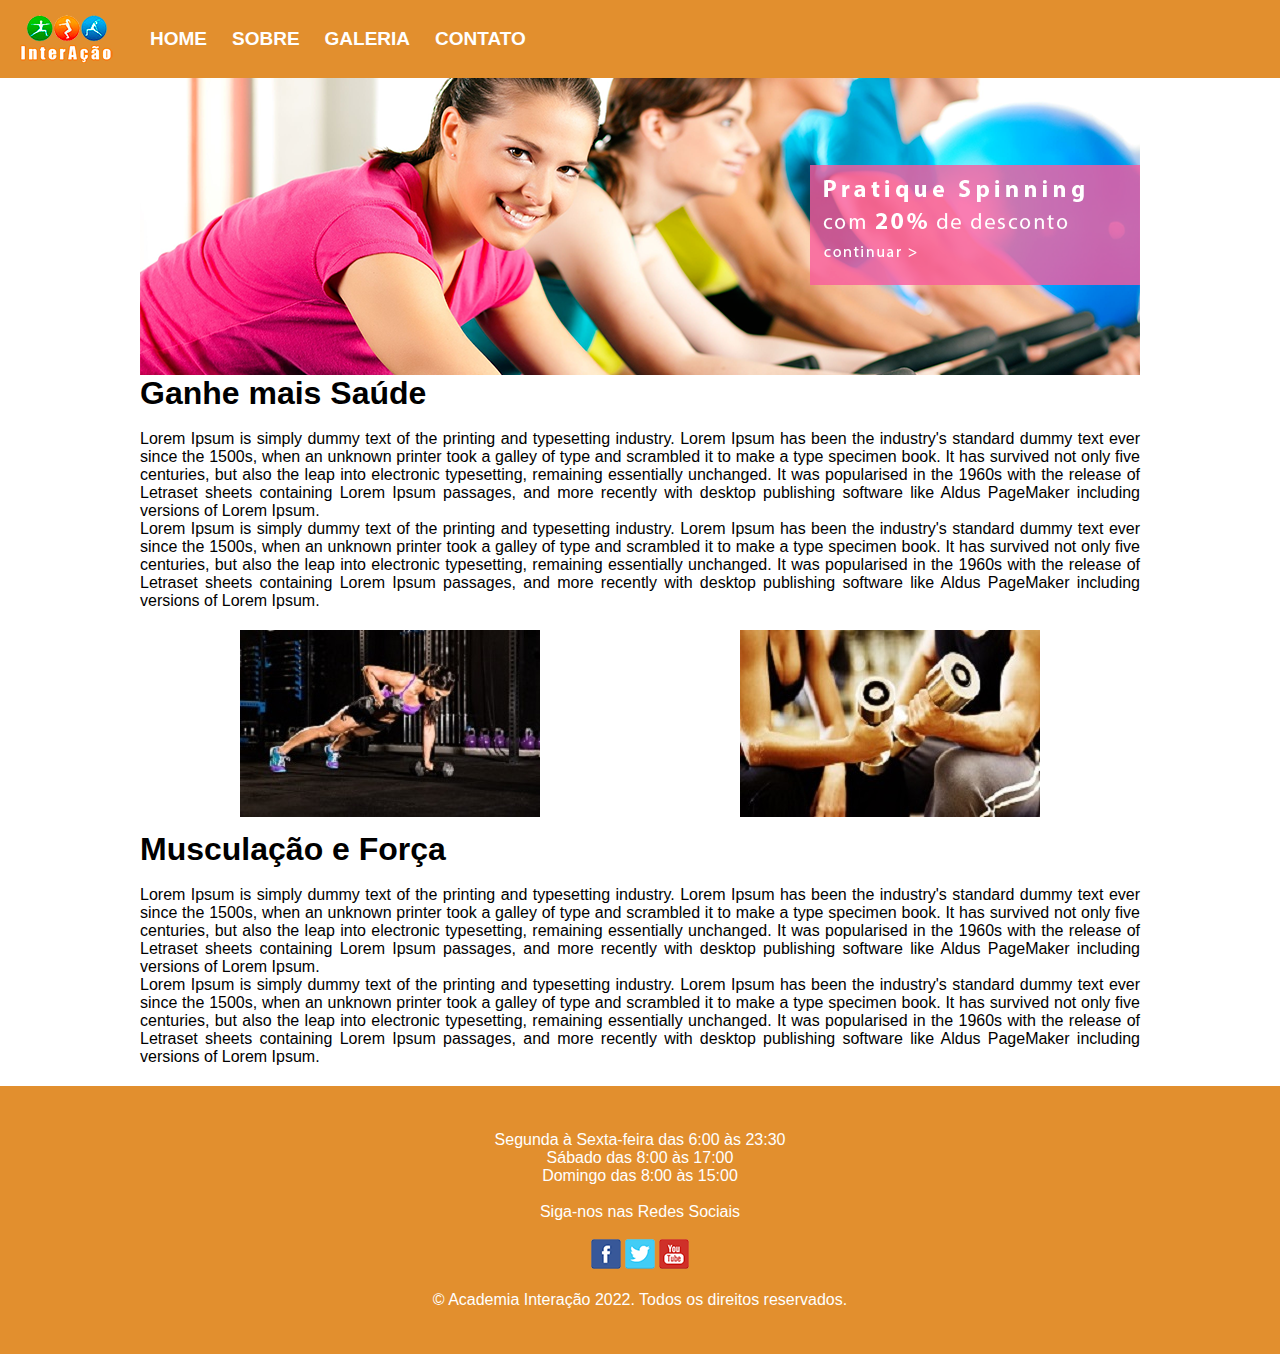
<file: index.html>
<!DOCTYPE html>
<html lang="pt-BR">
<head>
    <meta charset="UTF-8">
    <meta http-equiv="X-UA-Compatible" content="IE=edge">
    <meta name="viewport" content="width=device-width, initial-scale=1.0">
    <title>Academia Interação</title>
    <link rel="stylesheet" href="css/estilo.css">
</head>
<body>
    <header>
        <div class="menuimg">
            <img src="imagens/logo1.png" alt="Logotipo da Academia">
        </div>
        <nav>
            <ul>
                <a href="index.html"><li class="BOTAO">HOME</li></a>
                <a href="sobre.html"><li class="BOTAO">SOBRE</li></a>
                <a href="galeria.html"><li class="BOTAO">GALERIA</li></a>
                <a href="contato.html"><li class="BOTAO">CONTATO</li></a>
            </ul>
        </nav>
    </header>
    
    <main><!--conteúdo principal do site-->
        <figure class="banner_img">
            <img src="imagens/banner.png" alt="Alunos praticando spinning na academia">    
        </figure>
        <section class="conteudo">
            <h1>Ganhe mais Saúde</h1>
            <br>
            <article><!--sessão específica para textos-->
                <p>Lorem Ipsum is simply dummy text of the printing and typesetting industry. Lorem Ipsum has been the industry's standard dummy text ever since the 1500s, when an unknown printer took a galley of type and scrambled it to make a type specimen book. It has survived not only five centuries, but also the leap into electronic typesetting, remaining essentially unchanged. It was popularised in the 1960s with the release of Letraset sheets containing Lorem Ipsum passages, and more recently with desktop publishing software like Aldus PageMaker including versions of Lorem Ipsum.</p>

                <p>Lorem Ipsum is simply dummy text of the printing and typesetting industry. Lorem Ipsum has been the industry's standard dummy text ever since the 1500s, when an unknown printer took a galley of type and scrambled it to make a type specimen book. It has survived not only five centuries, but also the leap into electronic typesetting, remaining essentially unchanged. It was popularised in the 1960s with the release of Letraset sheets containing Lorem Ipsum passages, and more recently with desktop publishing software like Aldus PageMaker including versions of Lorem Ipsum.</p>

            </article>

            <figure class="fotoshome">
                <img src="imagens/titulo-ganhe-mais-saude.jpg" alt="Prancha com elevação" title="Prancha com elevação">
            </figure>

            <figure class="fotoshome">
                <img src="imagens/titulo-musculacao-forca.jpg" alt="Bíceps concentrado" title="Bíceps concentrado">
            </figure>

            <h1>Musculação e Força</h1>
            <br>
            <article><!--sessão específica para textos-->
                <p>Lorem Ipsum is simply dummy text of the printing and typesetting industry. Lorem Ipsum has been the industry's standard dummy text ever since the 1500s, when an unknown printer took a galley of type and scrambled it to make a type specimen book. It has survived not only five centuries, but also the leap into electronic typesetting, remaining essentially unchanged. It was popularised in the 1960s with the release of Letraset sheets containing Lorem Ipsum passages, and more recently with desktop publishing software like Aldus PageMaker including versions of Lorem Ipsum.</p>

                <p>Lorem Ipsum is simply dummy text of the printing and typesetting industry. Lorem Ipsum has been the industry's standard dummy text ever since the 1500s, when an unknown printer took a galley of type and scrambled it to make a type specimen book. It has survived not only five centuries, but also the leap into electronic typesetting, remaining essentially unchanged. It was popularised in the 1960s with the release of Letraset sheets containing Lorem Ipsum passages, and more recently with desktop publishing software like Aldus PageMaker including versions of Lorem Ipsum.</p>
            </article>
        </section>
       
    </main>
    <footer>
        <p>Segunda à Sexta-feira das 6:00 às 23:30</p>
        <p>Sábado das 8:00 às 17:00</p>
        <p>Domingo das 8:00 às 15:00</p>
        <br>
         <p>Siga-nos nas Redes Sociais</p>
         <br>
          <a href="http://www.facebook.com"><img src="imagens/social-facebook.png" alt="facebook"></a>
          <a href="http://www.twitter.com"><img src="imagens/social-twitter.png" alt="twitter"></a>
          <a href="http://www.youtube.com"><img src="imagens/social-youtube.png" alt="youtube"></a>
          <br>
          <br>
          <p>
            © Academia Interação 2022. Todos os direitos reservados.
          </p>       
    </footer>
</body>
</html>
</file>
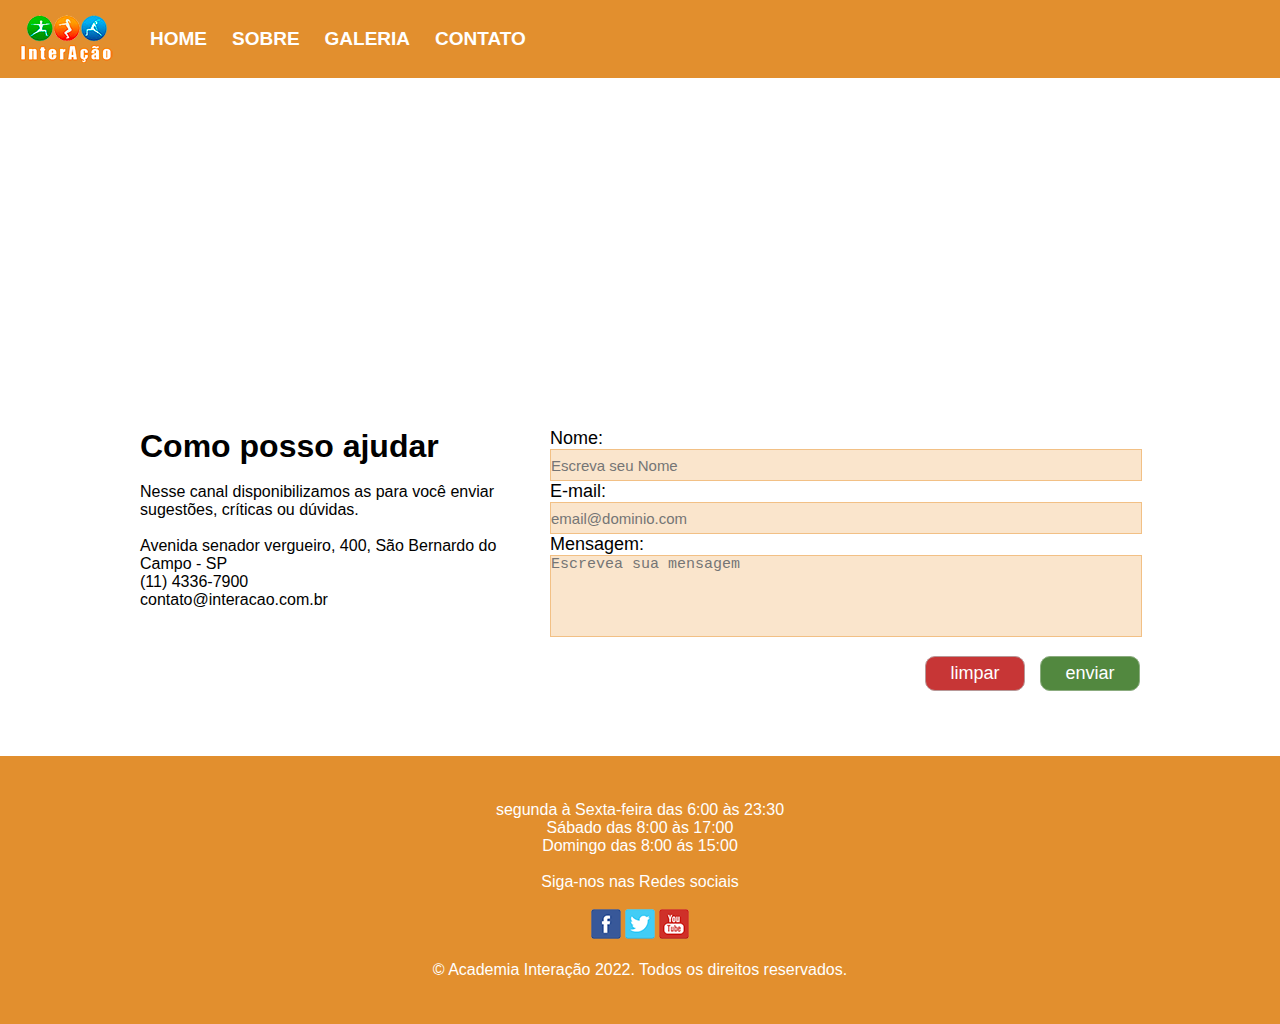
<file: contato.html>
<!DOCTYPE html>
<html lang="en">
<head>
    <meta charset="UTF-8">
    <meta http-equiv="X-UA-Compatible" content="IE=edge">
    <meta name="viewport" content="width=device-width, initial-scale=1.0">
    <title>Academia Interação</title>
    <link rel="stylesheet" href="css/estilo.css">
</head>
<body>
    <header>
       <div class="menuimg">
      <img src="imagens/logo1.png" alt="logotipo da Academia">
    </div>
    <nav>
        <ul>
        <a href="index.html"><li class="BOTAO">HOME</li><a>
        <a href="index.html"><li class="BOTAO">SOBRE</li></a> <a href="index.html"><li class="BOTAO">GALERIA</li></a> <a href="index.html"><li class="BOTAO">CONTATO</li></a>
        </ul>
    </nav> 

  </header>

  <main><!--conteudo principal do site-->
    <section class="conteudo">
        <div id="mapa">
            <iframe src="https://www.google.com/maps/embed?pb=!1m18!1m12!1m3!1d3653.574751939843!2d-46.55405698501988!3d-23.691160884618565!2m3!1f0!2f0!3f0!3m2!1i1024!2i768!4f13.1!3m3!1m2!1s0x94ce423586355a51%3A0xf1d7e7d2655053b1!2sAv.%20Senador%20Vergueiro%2C%20400%20-%20Rudge%20Ramos%2C%20S%C3%A3o%20Bernardo%20do%20Campo%20-%20SP%2C%2009750-000!5e0!3m2!1spt-BR!2sbr!4v1665496797116!5m2!1spt-BR!2sbr" width="1000" height="300" style="border:0;" allowfullscreen="" loading="lazy" referrerpolicy="no-referrer-when-downgrade"></iframe>
        </div>

        <div id="info">
            <h1>Como posso ajudar</h1>
            <br>
            <p>Nesse canal disponibilizamos as para você enviar sugestões, críticas ou dúvidas.</p>
            <br>
            <p>Avenida senador vergueiro, 400, São Bernardo do Campo - SP</p>
            <p>(11) 4336-7900</p>
            <p>contato@interacao.com.br</p>

        </div>

        <aside id="formulario">
            <form id="form" method="post" action="envia.php">
                
                
                    <div>
                        <label for="nome">Nome:</label>
                        <input type="text" name="nome" id="NOME" placeholder="Escreva seu Nome"></input>
                    </div>

                    <div>
                        <label for="email">E-mail:</label>
                        <input type="email" name="email" id="EMAIL" placeholder="email@dominio.com" required></input>
                    </div>

                    <div>
                        <label for="mensagem">Mensagem:</label>
                        <textarea type="text" name="mensagem" id="MENSAGEM" placeholder="Escrevea sua mensagem"></textarea>

                    </div>

                    <input type="submit" value="enviar" id="ENVIAR" class="BOTAO"><!--Tag do botão enviar-->
                    <input type="reset" value="limpar" id="LIMPAR" class="BOTAO"><!--Tag do botão limpar-->

            </form>

        </aside>
    </section>
  </main>

  <footer>
        <p>segunda à Sexta-feira das 6:00 às 23:30</p>
        <p>Sábado das 8:00 às 17:00</p>
        <p>Domingo das 8:00 ás 15:00</p>
        <br>
        <p>Siga-nos nas Redes sociais</p>
        <br>
       
        <a href="http://www.facebook.com"><img src="imagens/social-facebook.png" alt="facebook"></a>

        <a href="http://www.twitter.com"><img src="imagens/social-twitter.png" alt="facebook"></a>

        <a href="http://www.youtube.com"><img src="imagens/social-youtube.png" alt="facebook"></a>
        <br>
        <br>
        <p>
            © Academia Interação 2022. Todos os direitos reservados.
        </p>

</footer>
</body>
</html>
</file>
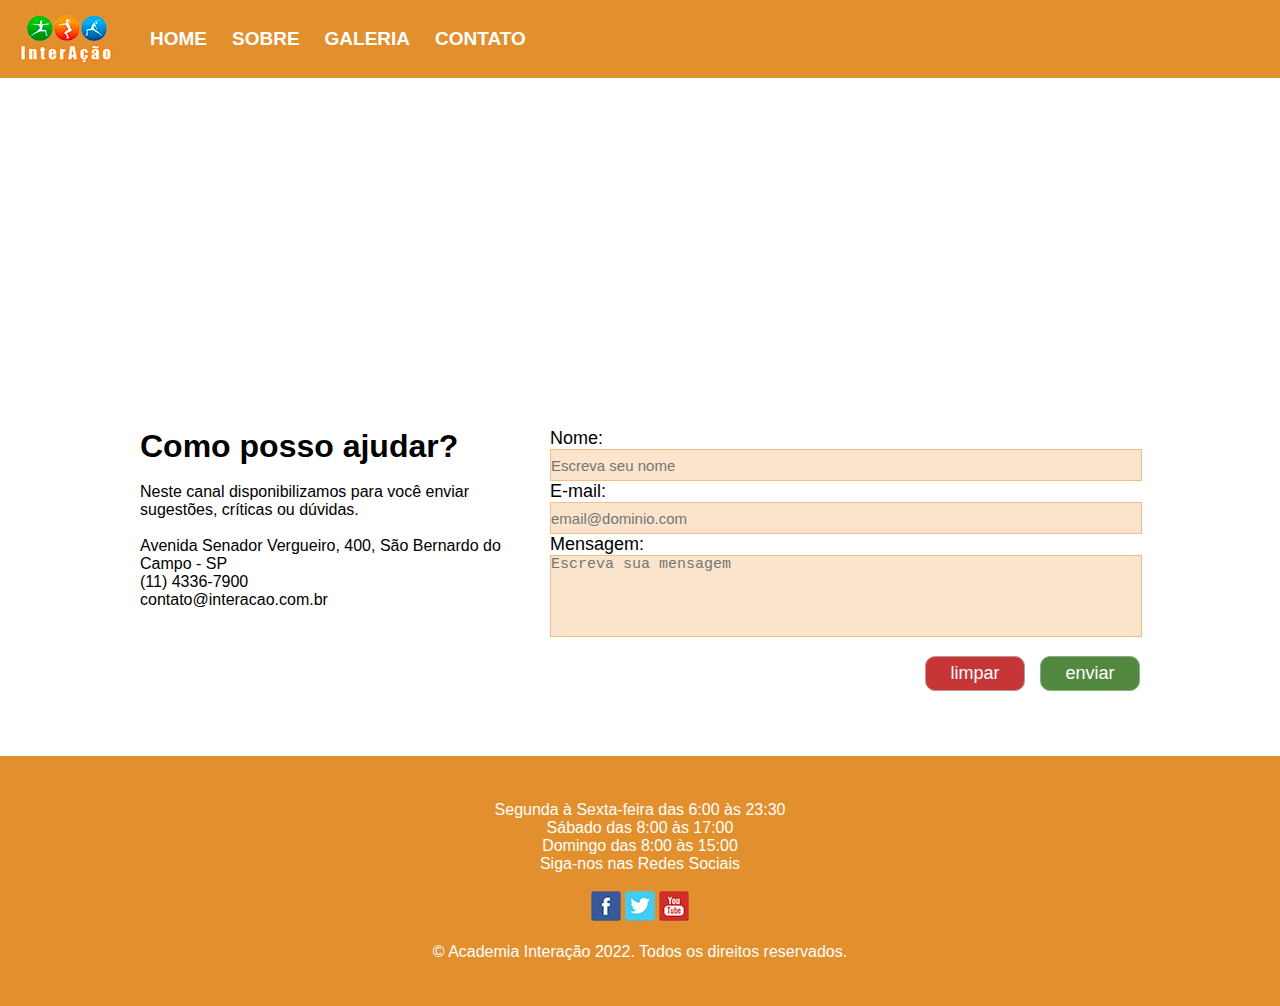
<file: contato__.html>
<!DOCTYPE html>
<html lang="pt-BR">
<head>
    <meta charset="UTF-8">
    <meta http-equiv="X-UA-Compatible" content="IE=edge">
    <meta name="viewport" content="width=device-width, initial-scale=1.0">
    <title>Academia Interação</title>
    <link rel="stylesheet" href="css/estilo.css">
</head>
<body>
    <header>
        <div class="menuimg">
            <img src="imagens/logo1.png" alt="Logotipo da Academia">
        </div>
        <nav>
            <ul>
                <a href="index.html"><li class="BOTAO">HOME</li></a>
                <a href="sobre.html"><li class="BOTAO">SOBRE</li></a>
                <a href="galeria.html"><li class="BOTAO">GALERIA</li></a>
                <a href="contato.html"><li class="BOTAO">CONTATO</li></a>
            </ul>
        </nav>
    </header>


    
    <main><!--conteúdo principal do site-->
       <section class="conteudo">
            <div id="mapa">
                <iframe src="https://www.google.com/maps/embed?pb=!1m18!1m12!1m3!1d3653.574751939843!2d-46.55405698501988!3d-23.691160884618565!2m3!1f0!2f0!3f0!3m2!1i1024!2i768!4f13.1!3m3!1m2!1s0x94ce423586355a51%3A0xf1d7e7d2655053b1!2sAv.%20Senador%20Vergueiro%2C%20400%20-%20Rudge%20Ramos%2C%20S%C3%A3o%20Bernardo%20do%20Campo%20-%20SP%2C%2009750-000!5e0!3m2!1spt-BR!2sbr!4v1665496791903!5m2!1spt-BR!2sbr" width="1000" height="300" style="border:0;" allowfullscreen="" loading="lazy" referrerpolicy="no-referrer-when-downgrade"></iframe>
            </div>

            <div id="info">
                <h1> Como posso ajudar? </h1>
                <br>
                <p>Neste canal disponibilizamos para você enviar sugestões, críticas ou dúvidas.</p>
                <br>
                <p>Avenida Senador Vergueiro, 400, São Bernardo do Campo - SP</p>
                <p>(11) 4336-7900</p>
                <p>contato@interacao.com.br</p>
            </div>

            <aside id="formulario">
                <form id="form" method="post" action="envia.php">
                    <div>
                        <label for="nome">Nome:</label>
                        <input type="text" name="nome" id="NOME" placeholder="Escreva seu nome">
                    </div>

                    <div>
                        <label for="email">E-mail:</label>
                        <input type="email" name="email" id="EMAIL" placeholder="email@dominio.com" required>
                    </div>

                    <div>
                        <label for="mensagem">Mensagem:</label>
                        <textarea type="text" name="mensagem" id="MENSAGEM" placeholder="Escreva sua mensagem"></textarea>
                    </div>

                    <input type="submit" value="enviar" id="ENVIAR" class="BOTAO"><!--Tag do botão enviar-->
                    <input type="reset" value="limpar" id="LIMPAR" class="BOTAO"><!--Tag do botão limpar-->
                    
                </form>

            </aside>

       </section>   
    </main>





    <footer>
         <p>Segunda à Sexta-feira das 6:00 às 23:30</p>
         <p>Sábado das 8:00 às 17:00</p>
         <p>Domingo das 8:00 às 15:00</p>
          <p>Siga-nos nas Redes Sociais</p>
          <br>
          <a href="http://www.facebook.com"><img src="imagens/social-facebook.png" alt="facebook"></a>
          <a href="http://www.twitter.com"><img src="imagens/social-twitter.png" alt="twitter"></a>
          <a href="http://www.youtube.com"><img src="imagens/social-youtube.png" alt="youtube"></a>
          <br>
          <br>
          <p>
            © Academia Interação 2022. Todos os direitos reservados.
          </p>       
    </footer>
</body>
</html>
</file>
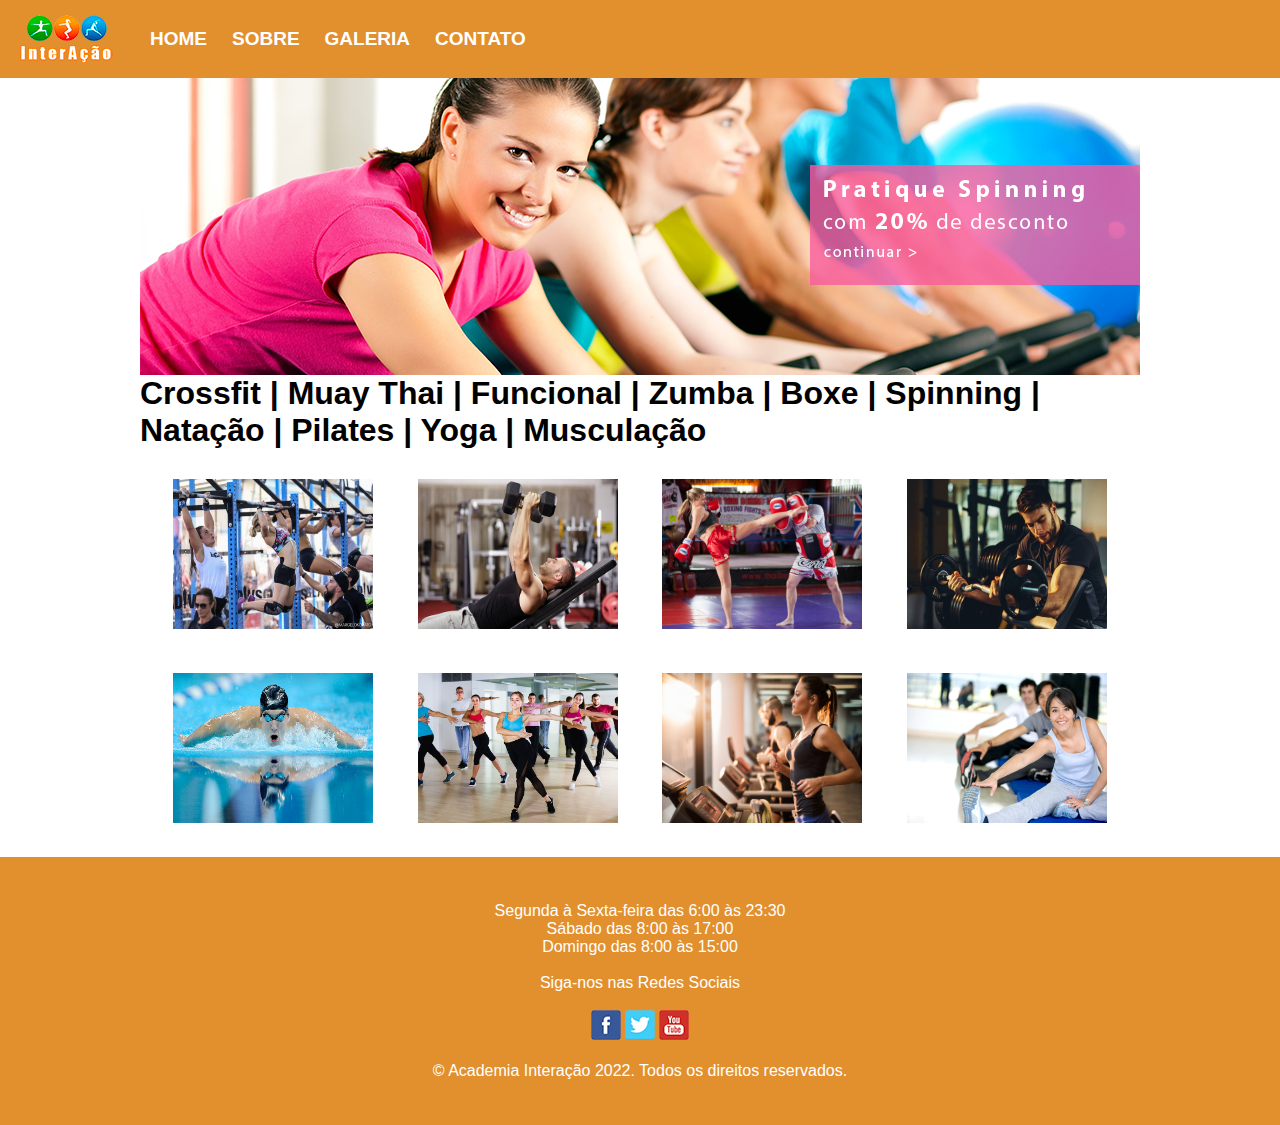
<file: galeria.html>
<!DOCTYPE html>
<html lang="pt-BR">
<head>
    <meta charset="UTF-8">
    <meta http-equiv="X-UA-Compatible" content="IE=edge">
    <meta name="viewport" content="width=device-width, initial-scale=1.0">
    <title>Academia Interação</title>
    <link rel="stylesheet" href="css/estilo.css">
</head>
<body>
    <header>
        <div class="menuimg">
            <img src="imagens/logo1.png" alt="Logotipo da Academia">
        </div>
        <nav>
            <ul>
                <a href="index.html"><li class="BOTAO">HOME</li></a>
                <a href="sobre.html"><li class="BOTAO">SOBRE</li></a>
                <a href="galeria.html"><li class="BOTAO">GALERIA</li></a>
                <a href="contato.html"><li class="BOTAO">CONTATO</li></a>
            </ul>
        </nav>
    </header>
    
    <main><!--conteúdo principal do site-->
        <figure class="banner_img">
            <img src="imagens/banner.png" alt="Alunos praticando spinning na academia">    
        </figure>
        <section class="conteudo">
            <h1>Crossfit | Muay Thai | Funcional | Zumba | Boxe | Spinning | Natação | Pilates | Yoga | Musculação</h1>

            <figure class="galeria">

                <a href="imagens/galeria1.jpg"><img src="imagens/galeria1.jpg" alt="" width="200" height="150"></a>
                <a href="imagens/galeria2.jpg"><img src="imagens/galeria2.jpg" alt="" width="200" height="150"></a>
                <a href="imagens/galeria3.jpg"><img src="imagens/galeria3.jpg" alt="" width="200" height="150"></a>
                <a href="imagens/galeria4.jpg"><img src="imagens/galeria4.jpg" alt="" width="200" height="150"></a>
                <a href="imagens/galeria5.jpg"><img src="imagens/galeria5.jpg" alt="" width="200" height="150"></a>
                <a href="imagens/galeria6.jpg"><img src="imagens/galeria6.jpg" alt="" width="200" height="150"></a>
                <a href="imagens/galeria7.jpg"><img src="imagens/galeria7.jpg" alt="" width="200" height="150"></a>
                <a href="imagens/galeria8.jpg"><img src="imagens/galeria8.jpg" alt="" width="200" height="150"></a>


            </figure>
        </section>
       
    </main>
    <footer>
        <p>Segunda à Sexta-feira das 6:00 às 23:30</p>
        <p>Sábado das 8:00 às 17:00</p>
        <p>Domingo das 8:00 às 15:00</p>
        <br>
         <p>Siga-nos nas Redes Sociais</p>
         <br>
          <a href="http://www.facebook.com"><img src="imagens/social-facebook.png" alt="facebook"></a>
          <a href="http://www.twitter.com"><img src="imagens/social-twitter.png" alt="twitter"></a>
          <a href="http://www.youtube.com"><img src="imagens/social-youtube.png" alt="youtube"></a>
          <br>
          <br>
          <p>
            © Academia Interação 2022. Todos os direitos reservados.
          </p>       
    </footer>
</body>
</html>
</file>
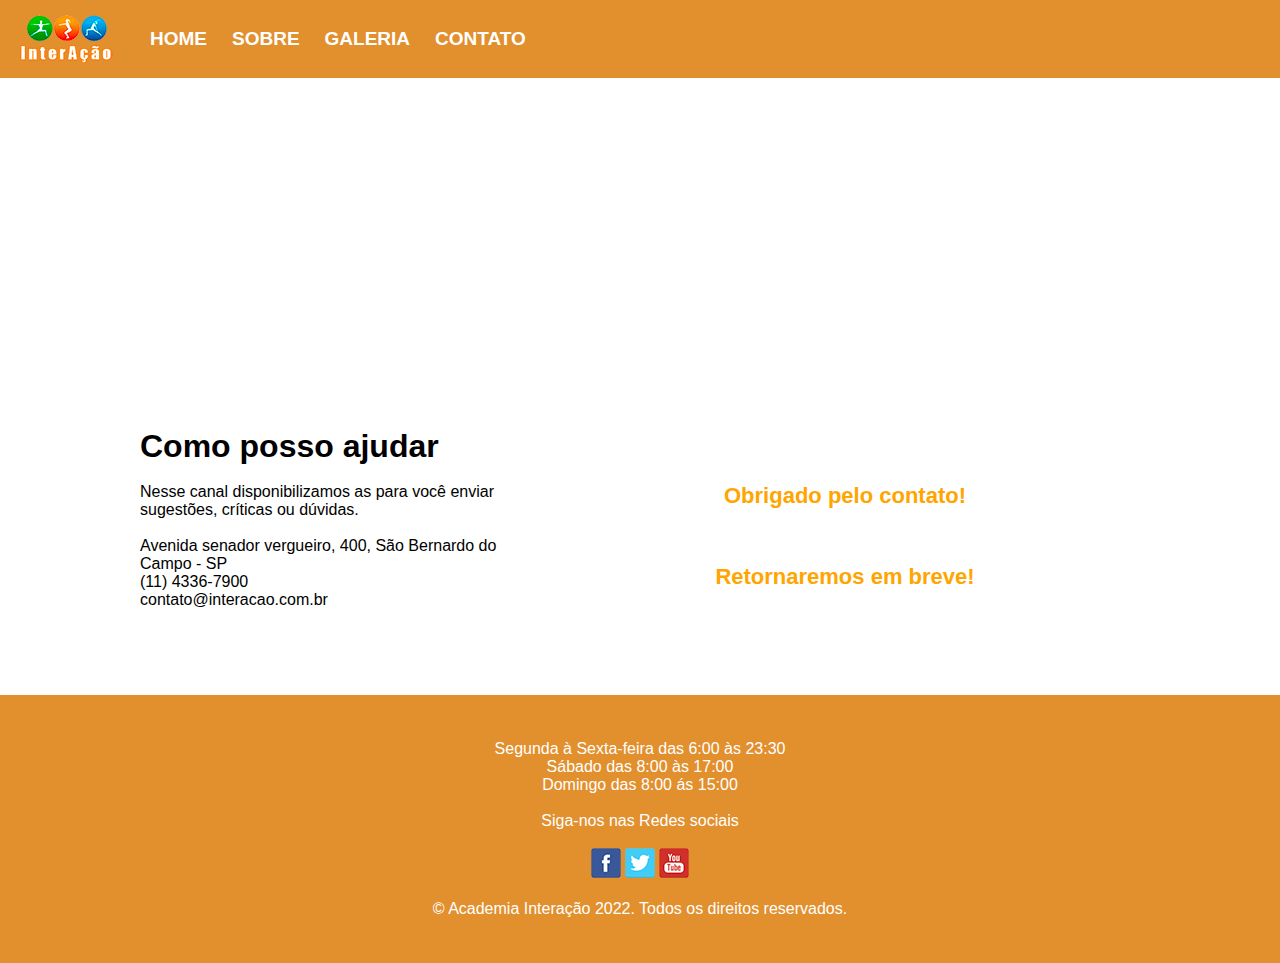
<file: obrigado.html>
<!DOCTYPE html>
<html lang="en">
<head>
    <meta charset="UTF-8">
    <meta http-equiv="X-UA-Compatible" content="IE=edge">
    <meta name="viewport" content="width=device-width, initial-scale=1.0">
    <title>Academia Interação</title>
    <link rel="stylesheet" href="css/estilo.css">
</head>
<body>
    <header>
       <div class="menuimg">
      <img src="imagens/logo1.png" alt="logotipo da Academia">
    </div>
    <nav>
        <ul>
        <a href="index.html"><li class="BOTAO">HOME</li><a>
        <a href="index.html"><li class="BOTAO">SOBRE</li></a> <a href="index.html"><li class="BOTAO">GALERIA</li></a> <a href="index.html"><li class="BOTAO">CONTATO</li></a>
        </ul>
    </nav> 

  </header>

  <main><!--conteudo principal do site-->
    <section class="conteudo">
        <div id="mapa">
            <iframe src="https://www.google.com/maps/embed?pb=!1m18!1m12!1m3!1d3653.574751939843!2d-46.55405698501988!3d-23.691160884618565!2m3!1f0!2f0!3f0!3m2!1i1024!2i768!4f13.1!3m3!1m2!1s0x94ce423586355a51%3A0xf1d7e7d2655053b1!2sAv.%20Senador%20Vergueiro%2C%20400%20-%20Rudge%20Ramos%2C%20S%C3%A3o%20Bernardo%20do%20Campo%20-%20SP%2C%2009750-000!5e0!3m2!1spt-BR!2sbr!4v1665496797116!5m2!1spt-BR!2sbr" width="1000" height="300" style="border:0;" allowfullscreen="" loading="lazy" referrerpolicy="no-referrer-when-downgrade"></iframe>
        </div>

        <div id="info">
            <h1>Como posso ajudar</h1>
            <br>
            <p>Nesse canal disponibilizamos as para você enviar sugestões, críticas ou dúvidas.</p>
            <br>
            <p>Avenida senador vergueiro, 400, São Bernardo do Campo - SP</p>
            <p>(11) 4336-7900</p>
            <p>contato@interacao.com.br</p>

        </div>

        <aside id="formulario">
            <h2>Obrigado pelo contato!</h2>

            <h2>Retornaremos em breve!</h2>
        </aside>
    </section>
  </main>

  <footer>
        <p>Segunda à Sexta-feira das 6:00 às 23:30</p>
        <p>Sábado das 8:00 às 17:00</p>
        <p>Domingo das 8:00 ás 15:00</p>
        <br>
        <p>Siga-nos nas Redes sociais</p>
        <br>
       
        <a href="http://www.facebook.com"><img src="imagens/social-facebook.png" alt="facebook"></a>

        <a href="http://www.twitter.com"><img src="imagens/social-twitter.png" alt="facebook"></a>

        <a href="http://www.youtube.com"><img src="imagens/social-youtube.png" alt="facebook"></a>
        <br>
        <br>
        <p>
            © Academia Interação 2022. Todos os direitos reservados.
        </p>

</footer>
</body>
</html>
</file>
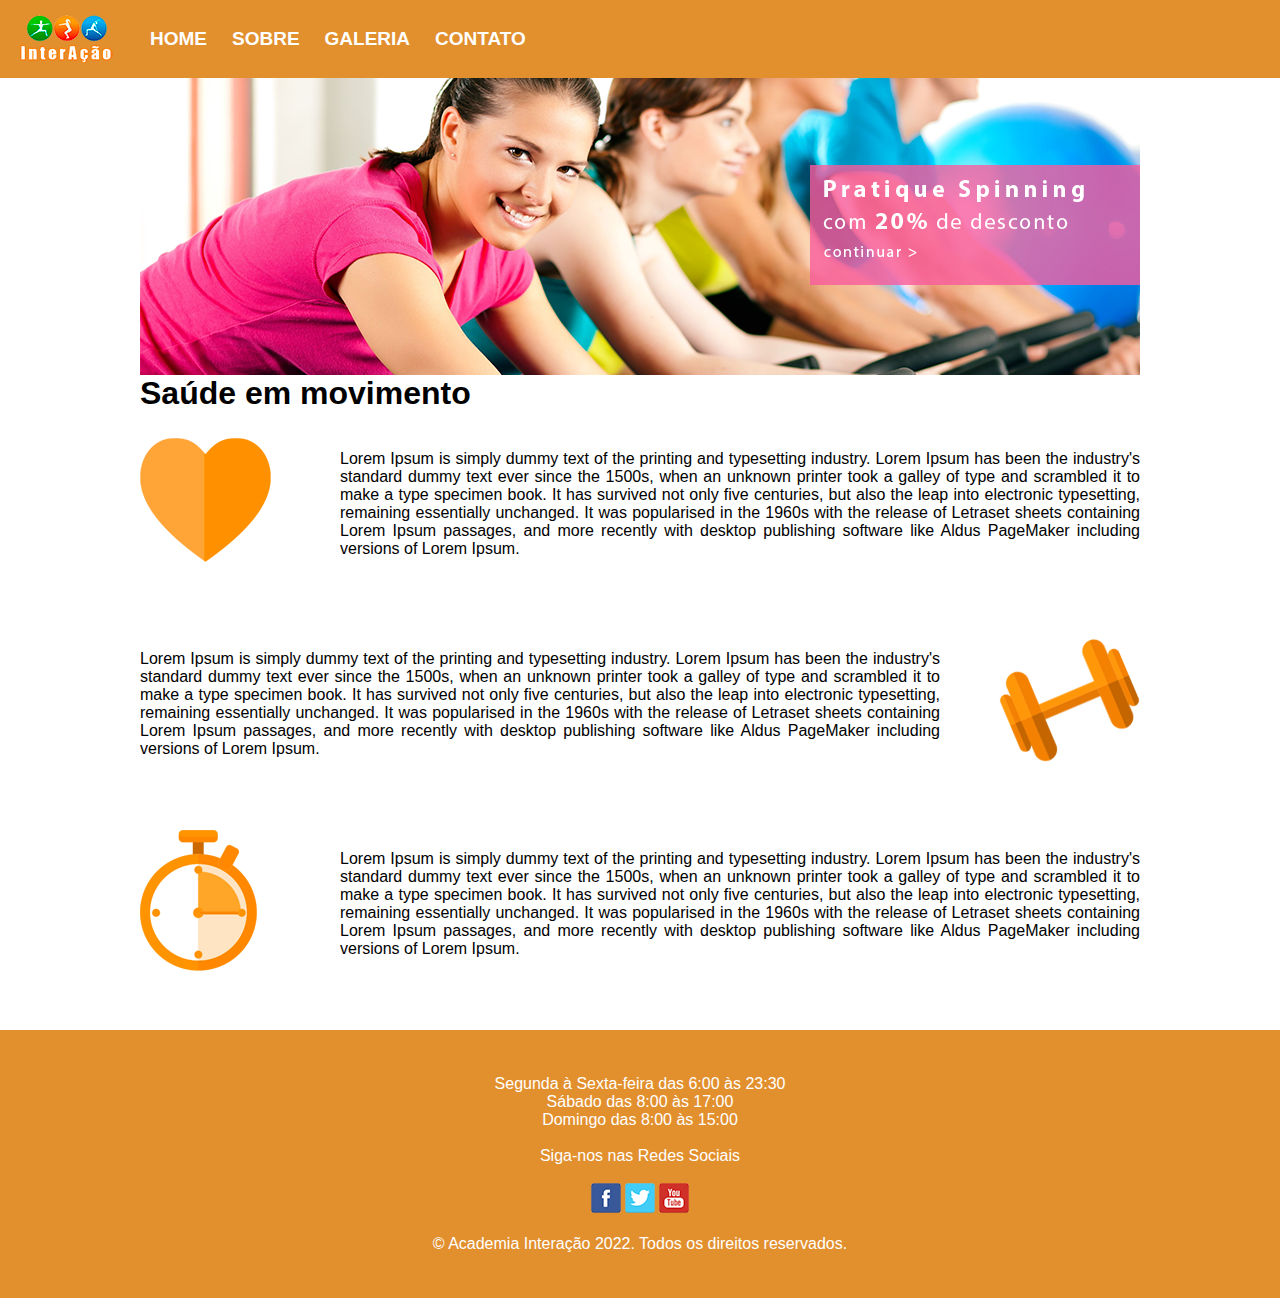
<file: sobre.html>
<!DOCTYPE html>
<html lang="pt-BR">
<head>
    <meta charset="UTF-8">
    <meta http-equiv="X-UA-Compatible" content="IE=edge">
    <meta name="viewport" content="width=device-width, initial-scale=1.0">
    <title>Academia Interação</title>
    <link rel="stylesheet" href="css/estilo.css">
</head>
<body>
    <header>
        <div class="menuimg">
            <img src="imagens/logo1.png" alt="Logotipo da Academia">
        </div>
        <nav>
            <ul>
                <a href="index.html"><li class="BOTAO">HOME</li></a>
                <a href="sobre.html"><li class="BOTAO">SOBRE</li></a>
                <a href="galeria.html"><li class="BOTAO">GALERIA</li></a>
                <a href="contato.html"><li class="BOTAO">CONTATO</li></a>
            </ul>
        </nav>
    </header>
    
    <main><!--conteúdo principal do site-->
        <figure class="banner_img">
            <img src="imagens/banner.png" alt="Alunos praticando spinning na academia">    
        </figure>
        <section class="conteudo">
            <h1>Saúde em movimento</h1>
            <br>


        <figure class="fotossobre">
            <img src="imagens/icon-coracao.png" alt="batimentos">
        </figure>
            
        <article class="asobre">
            Lorem Ipsum is simply dummy text of the printing and typesetting industry. Lorem Ipsum has been the industry's standard dummy text ever since the 1500s, when an unknown printer took a galley of type and scrambled it to make a type specimen book. It has survived not only five centuries, but also the leap into electronic typesetting, remaining essentially unchanged. It was popularised in the 1960s with the release of Letraset sheets containing Lorem Ipsum passages, and more recently with desktop publishing software like Aldus PageMaker including versions of Lorem Ipsum.
        </article>

    

        <figure class="fotopeso">
            <img src="imagens/icon-peso.png" alt="Peso">
        </figure>
            
        <article class="apeso">
            Lorem Ipsum is simply dummy text of the printing and typesetting industry. Lorem Ipsum has been the industry's standard dummy text ever since the 1500s, when an unknown printer took a galley of type and scrambled it to make a type specimen book. It has survived not only five centuries, but also the leap into electronic typesetting, remaining essentially unchanged. It was popularised in the 1960s with the release of Letraset sheets containing Lorem Ipsum passages, and more recently with desktop publishing software like Aldus PageMaker including versions of Lorem Ipsum.
        </article>

        <figure class="fotossobre">
            <img src="imagens/icon-relogio.png" alt="Tempo">
        </figure>
            
        <article class="asobre">
            Lorem Ipsum is simply dummy text of the printing and typesetting industry. Lorem Ipsum has been the industry's standard dummy text ever since the 1500s, when an unknown printer took a galley of type and scrambled it to make a type specimen book. It has survived not only five centuries, but also the leap into electronic typesetting, remaining essentially unchanged. It was popularised in the 1960s with the release of Letraset sheets containing Lorem Ipsum passages, and more recently with desktop publishing software like Aldus PageMaker including versions of Lorem Ipsum.
        </article>

        
        </section>
       
    </main>
    <footer>
        <p>Segunda à Sexta-feira das 6:00 às 23:30</p>
        <p>Sábado das 8:00 às 17:00</p>
        <p>Domingo das 8:00 às 15:00</p>
           <br>
         <p>Siga-nos nas Redes Sociais</p>
         <br>
          <a href="http://www.facebook.com"><img src="imagens/social-facebook.png" alt="facebook"></a>
          <a href="http://www.twitter.com"><img src="imagens/social-twitter.png" alt="twitter"></a>
          <a href="http://www.youtube.com"><img src="imagens/social-youtube.png" alt="youtube"></a>
          <br>
          <br>
          <p>
            © Academia Interação 2022. Todos os direitos reservados.
          </p>       
    </footer>
</body>
</html>
</file>
<file: css/estilo.css>
*{ /* config para a página toda */ 
    margin: 0px;
    padding: 0px;
}

body{
    font-family: 'Calibri', Arial, Helvetica;
}

header{
    width: 100%;
    position: fixed; /*Comando para fixar */
    background-color: #e28f2e;
}
/*#### MENU ####*/

nav{
    height: 70px;
    font-size: 19px;
}

nav ul{
    list-style-type: none;
}

nav ul li{
    float: left;
    margin-left: 5px;
    padding: 5px 10px;
    color: white;
    font-weight: bold;
    line-height: 3.6;

}

nav ul .BOTAO:hover{
    background-color: rgba(255, 255, 255, 0.2);
}

.menuimg{
    margin-left: 15px;
    margin-top: 15px;
    margin-right: 20px;
    margin-bottom: 11px;
    float: left;

}

/*##### CONTEÚDO #####*/

main{
    width: 1000px;
    height: auto;
    margin: 0 auto;
}

.banner_img{
    width: 1000px;
    height:300px;
    float: left;
    margin-top: 75px;
}

article{
    text-align: justify;
    margin-bottom: 20px;
}


.fotoshome{
    width: 50%;
    float: left;
    text-align: center;
    margin-bottom: 10px;
}

/*##### RODAPÉ #####*/

footer{
    background-color: #e28f2e;
    clear: both;
    text-align: center;
    padding-top:45px;
    padding-bottom: 45px;
    color: #fff;
}

/*##### SOBRE #####*/

.fotossobre{
    width: 20%;
    height: 160px;
    float: left;

}

.asobre{
    width: 80%;
    margin-top: 20px;
    height: 160px;
    float: left;
  
}

.fotopeso{
    width: 20%;
    height: 160px;

    float: right;
    text-align: right;
    clear: both;
}

.apeso{
    margin-top: 20px;
    width: 80%;
    height: 160px;
    float: right;
}

/*##### CONTATO #####*/

#mapa{
    width: 1000px;
    height: 300px;
    padding-top: 78px;
}

#info{
    margin-top: 50px;
    width: 380px;
    float: left;
}

#formulario{
    margin-bottom: 50px;
    margin-top: 50px;
    width: 590px;
    float: right;
}

#formulario label{
    font-size: 18px;
}

#formulario div input{
    width: 590px;
    height: 30px;
    border: 1px solid #f2c085;
    background-color: #fae5cc;
    font-size: 15px;
}

#formulario div textarea{
    width: 590px;
    height: 80px;
    border: 1px solid #f2c085;
    background-color: #fae5cc;
    font-size: 15px;
    resize: none;
}

#formulario .BOTAO{
    width: 100px;
    height: 35px;
    font-size: 18px;
    color: white;
    margin-left: 15px;
    margin-top: 15px;
    margin-bottom: 15px;
    float: right;
    border-radius: 10px;
}

#ENVIAR{
    background-color: #52883f;
    border: 1px solid #8bac7f;
}

#LIMPAR{
    background-color: #c73636;
    border: 1px solid #b89898;
    
}

#formulario h2{
    font-size: 22px;
    color: orange;
    text-align: center;
    margin: 55px 0;
    font-weight: bold;
}

.galeria{
    text-align: center;
    margin: 10px;
}

.galeria img{
    padding: 20px;
}
</file>
